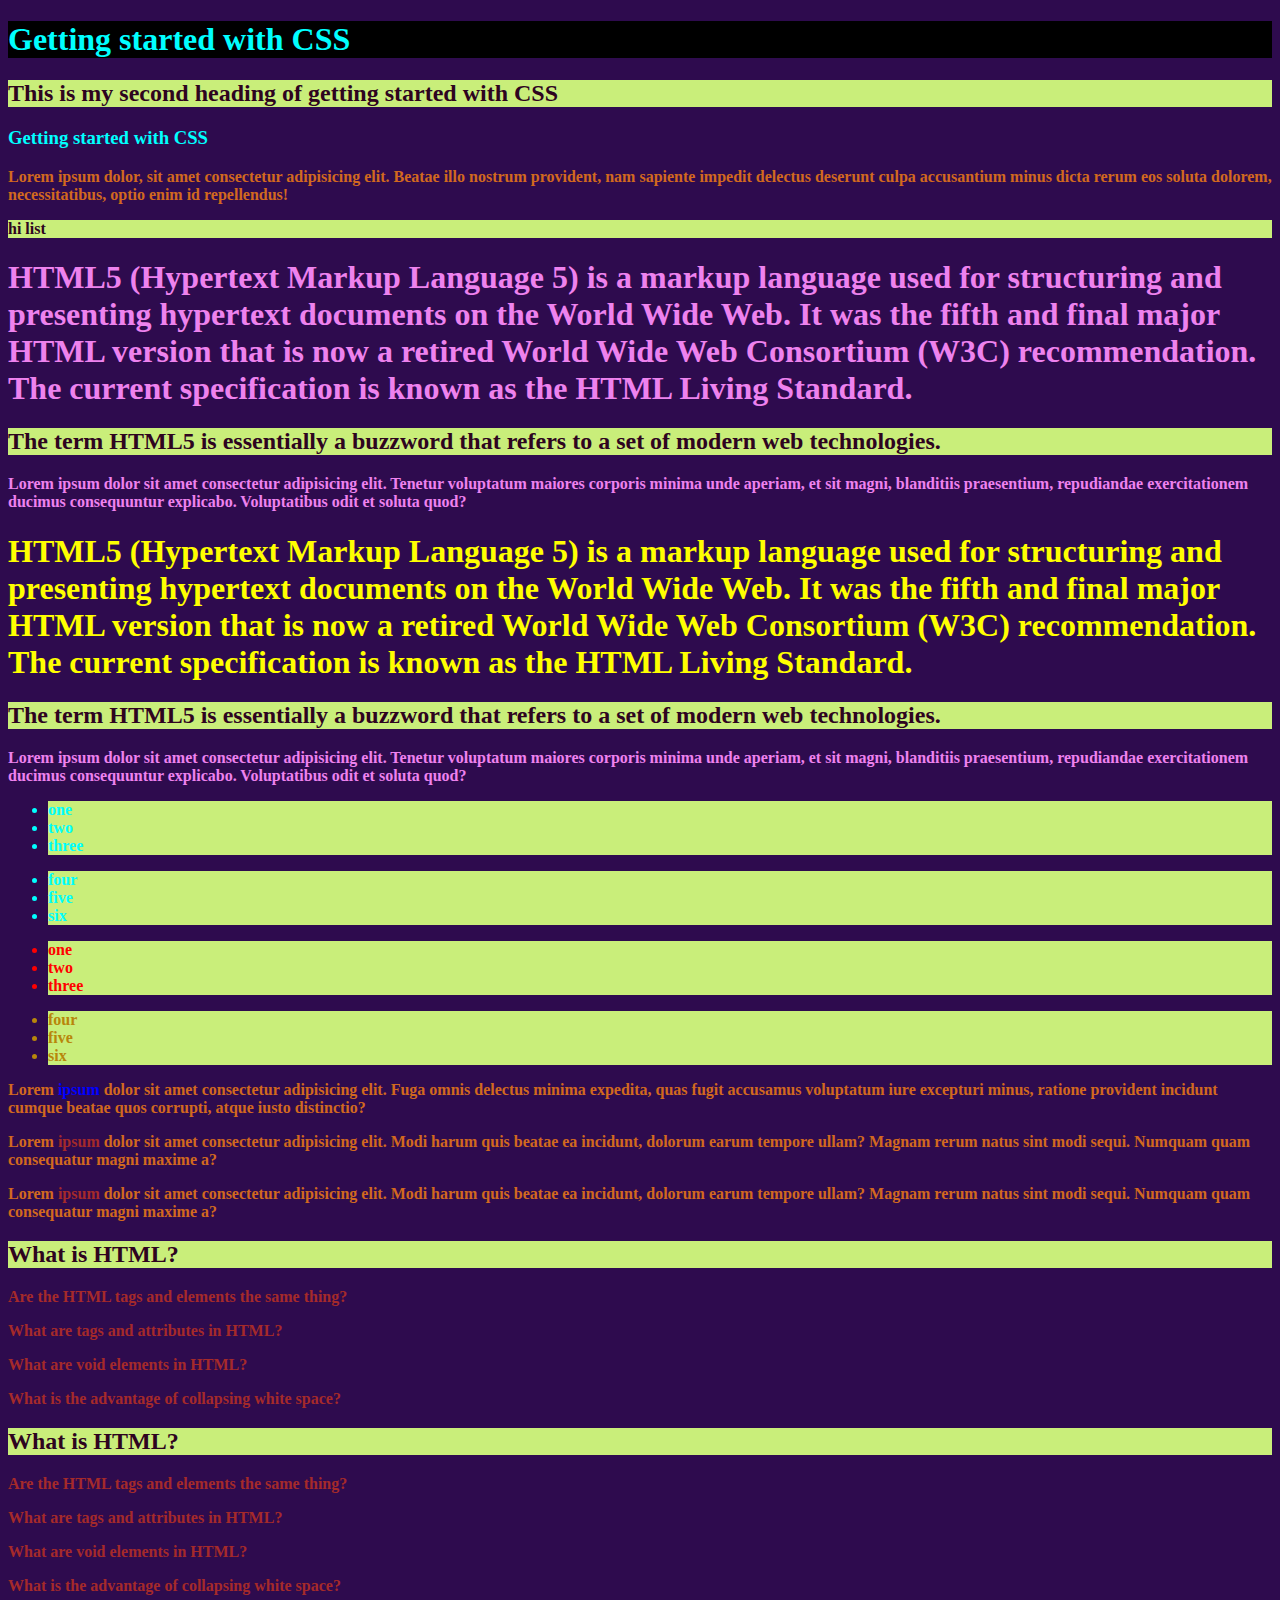
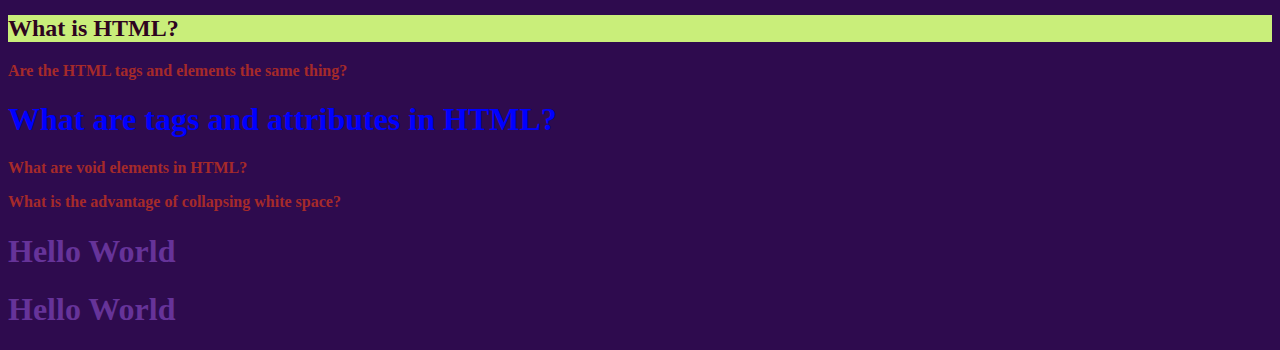
<file: 01. chapter-introducing-css/index.html>
<!DOCTYPE html>
<html lang="en">

<head>
    <meta charset="UTF-8">
    <meta name="viewport" content="width=device-width, initial-scale=1.0">
    <link rel="stylesheet" href="styles/style.css">
    <title>Getting-started-with-CSS</title>

    <!-- internal css -->
    <style>
        h1 {
            color: blue;
        }
    </style>
</head>

<body>
    <h1 style="color: aqua; background-color: black;">Getting started with CSS</h1>

    <!-- CSS selectors -->
    <h2>This is my second heading of getting started with CSS</h2>
    <h3>Getting started with CSS </h3>
    <p>
        Lorem ipsum dolor, sit amet consectetur adipisicing elit. Beatae illo nostrum provident, nam sapiente impedit
        delectus deserunt culpa accusantium minus dicta rerum eos soluta dolorem, necessitatibus, optio enim id
        repellendus!
    </p>
    <li>hi list</li>

    <!-- class selector -->
    <h1 class="heading">
        HTML5 (Hypertext Markup Language 5) is a markup language used for structuring and presenting hypertext documents
        on the World Wide Web. It was the fifth and final major HTML version that is now a retired World Wide Web
        Consortium (W3C) recommendation. The current specification is known as the HTML Living Standard.
    </h1>
    <h2> The term HTML5 is essentially a buzzword that refers to a set of modern web technologies.</h2>
    <p class="heading">
        Lorem ipsum dolor sit amet consectetur adipisicing elit. Tenetur voluptatum maiores corporis minima unde
        aperiam, et sit magni, blanditiis praesentium, repudiandae exercitationem ducimus consequuntur explicabo.
        Voluptatibus odit et soluta quod?
    </p>

    <!-- id selector -->
    <!-- N.B : cannot assign the same ID to multiple elements. -->
    <h1 id="CSS_firstChapter" class="heading">
        HTML5 (Hypertext Markup Language 5) is a markup language used for structuring and presenting hypertext documents
        on the World Wide Web. It was the fifth and final major HTML version that is now a retired World Wide Web
        Consortium (W3C) recommendation. The current specification is known as the HTML Living Standard.
    </h1>
    <h2>
        The term HTML5 is essentially a buzzword that refers to a set of modern web technologies.</h2>
    <p class="heading">
        Lorem ipsum dolor sit amet consectetur adipisicing elit. Tenetur voluptatum maiores corporis minima unde
        aperiam, et sit magni, blanditiis praesentium, repudiandae exercitationem ducimus consequuntur explicabo.
        Voluptatibus odit et soluta quod?
    </p>

    <!-- child selector -->
    <ul>
        <li>one</li>
        <li>two</li>
        <li>three</li>
    </ul>

    <ul>
        <li>four</li>
        <li>five</li>
        <li>six</li>
    </ul>

    <ul class="list-one">
        <li>one</li>
        <li>two</li>
        <li>three</li>
    </ul>

    <ul class="list-two">
        <li>four</li>
        <li>five</li>
        <li>six</li>
    </ul>

    <p>
        Lorem <b>ipsum</b> dolor sit amet consectetur adipisicing elit. Fuga omnis delectus minima expedita, quas fugit
        accusamus voluptatum iure excepturi minus, ratione provident incidunt cumque beatae quos corrupti, atque iusto
        distinctio?
    </p>

    <div class="main">
        <p>
            Lorem <b>ipsum</b> dolor sit amet consectetur adipisicing elit. Modi harum quis beatae ea incidunt, dolorum
            earum tempore ullam? Magnam rerum natus sint modi sequi. Numquam quam consequatur magni maxime a?
        </p>
    </div>

    <!-- Descendant Selector -->
    <div class="main">
        <p>
            Lorem <b>ipsum</b> dolor sit amet consectetur adipisicing elit. Modi harum quis beatae ea incidunt, dolorum
            earum tempore ullam? Magnam rerum natus sint modi sequi. Numquam quam consequatur magni maxime a?
        </p>
    </div>

    <!-- Adjacent Sibling Selector -->
    <h2 class="html5">What is HTML?</h2>
    <p>Are the HTML tags and elements the same thing?</p>
    <p>What are tags and attributes in HTML?</p>
    <p>What are void elements in HTML?</p>
    <p>What is the advantage of collapsing white space?</p>

    <!-- General Sibling Selector -->
    <h2 class="html5">What is HTML?</h2>
    <p>Are the HTML tags and elements the same thing?</p>
    <p>What are tags and attributes in HTML?</p>
    <p>What are void elements in HTML?</p>
    <p>What is the advantage of collapsing white space?</p>

    <h2 class="html5">What is HTML?</h2>
    <p>Are the HTML tags and elements the same thing?</p>
    <h1>What are tags and attributes in HTML?</h1>
    <p>What are void elements in HTML?</p>
    <p>What is the advantage of collapsing white space?</p>

    <!-- How Css Rules Cascade -->
    <h1 id="test" class="main">Hello World</h1>
    <h1 style="color: darkgray;" id="test" class="main">Hello World</h1>

    <!-- ---------------------------- -->
    <!-- Inheritance -->



</body>

</html>
</file>
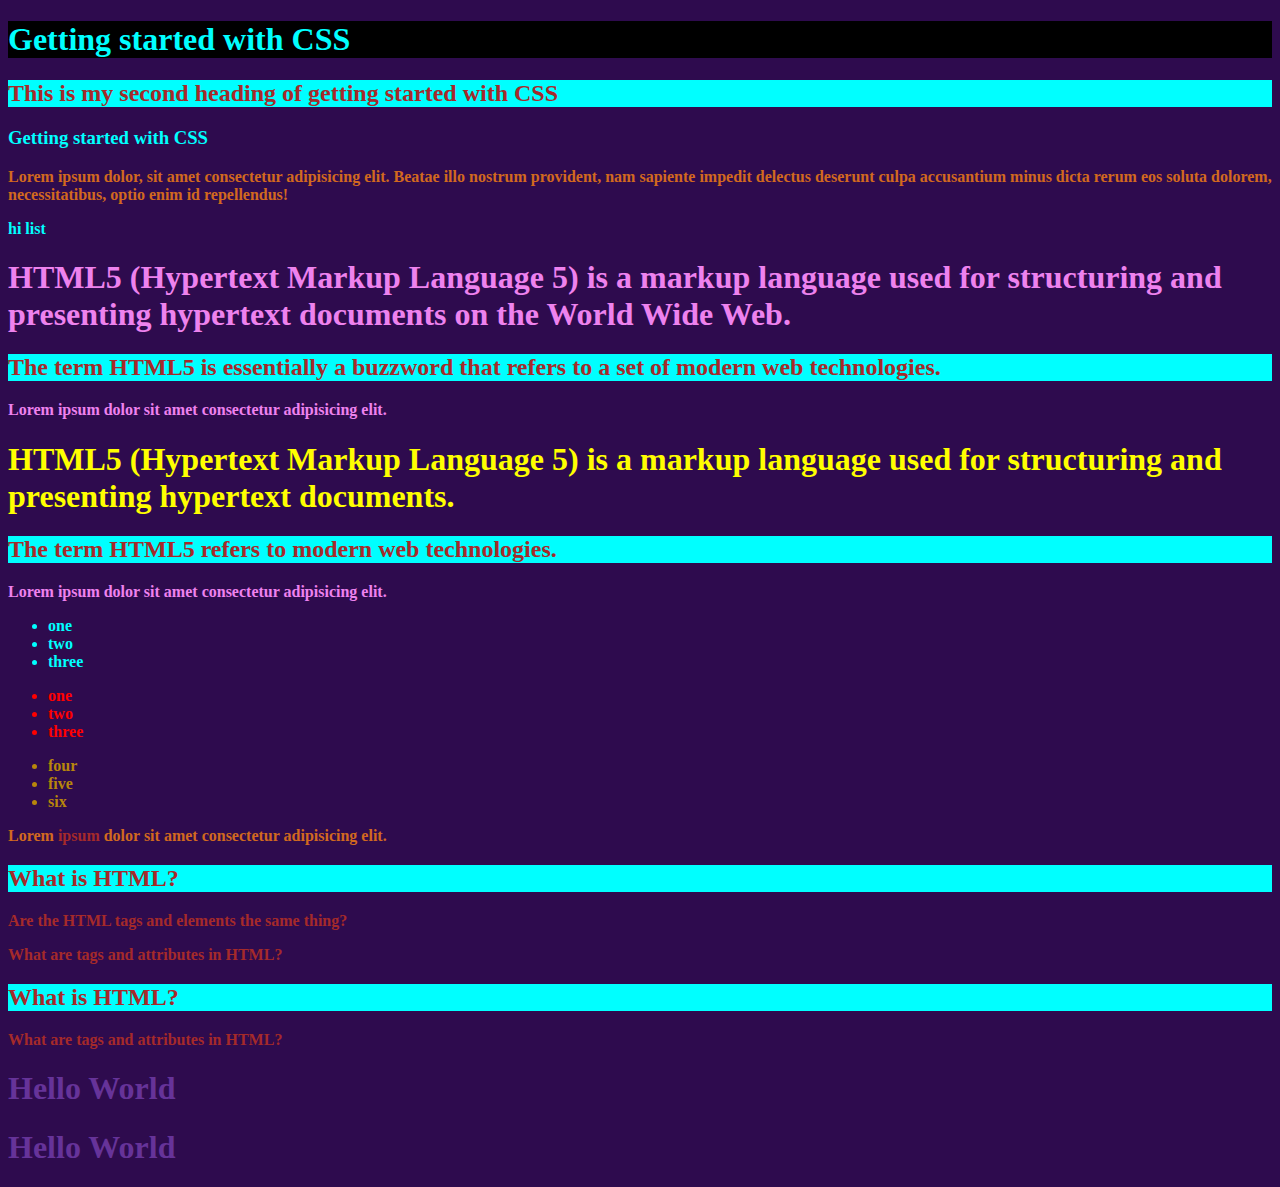
<file: 10. chapters-exercises/01. chapter-introducing-css-exercises/01. exercise-assignment for-introducing-css/index.html>
<!DOCTYPE html>
<html lang="en">

<head>
    <meta charset="UTF-8">
    <meta name="viewport" content="width=device-width, initial-scale=1.0">
    <link rel="stylesheet" href="styles/style.css">
    <title>Getting-started-with-CSS</title>

    <!-- internal css -->
    <style>
        h1 {
            color: blue;
        }
    </style>
</head>

<body>
    <h1 style="color: aqua; background-color: black;">Getting started with CSS</h1>

    <!-- CSS selectors -->
    <h2>This is my second heading of getting started with CSS</h2>
    <h3>Getting started with CSS </h3>
    <p>
        Lorem ipsum dolor, sit amet consectetur adipisicing elit. Beatae illo nostrum provident, nam sapiente impedit
        delectus deserunt culpa accusantium minus dicta rerum eos soluta dolorem, necessitatibus, optio enim id
        repellendus!
    </p>
    <li>hi list</li>

    <!-- class selector -->
    <h1 class="heading">
        HTML5 (Hypertext Markup Language 5) is a markup language used for structuring and presenting hypertext documents
        on the World Wide Web.
    </h1>
    <h2> The term HTML5 is essentially a buzzword that refers to a set of modern web technologies.</h2>
    <p class="heading">
        Lorem ipsum dolor sit amet consectetur adipisicing elit.
    </p>

    <!-- id selector -->
    <h1 id="CSS_firstChapter" class="heading">
        HTML5 (Hypertext Markup Language 5) is a markup language used for structuring and presenting hypertext
        documents.
    </h1>
    <h2>The term HTML5 refers to modern web technologies.</h2>
    <p class="heading">Lorem ipsum dolor sit amet consectetur adipisicing elit.</p>

    <!-- child selector -->
    <ul>
        <li>one</li>
        <li>two</li>
        <li>three</li>
    </ul>

    <ul class="list-one">
        <li>one</li>
        <li>two</li>
        <li>three</li>
    </ul>

    <ul class="list-two">
        <li>four</li>
        <li>five</li>
        <li>six</li>
    </ul>

    <div class="main">
        <p>
            Lorem <b>ipsum</b> dolor sit amet consectetur adipisicing elit.
        </p>
    </div>

    <!-- Adjacent Sibling Selector -->
    <h2 class="html5">What is HTML?</h2>
    <p>Are the HTML tags and elements the same thing?</p>
    <p>What are tags and attributes in HTML?</p>

    <!-- General Sibling Selector -->
    <h2 class="html5">What is HTML?</h2>
    <p>What are tags and attributes in HTML?</p>

    <!-- Cascading example -->
    <h1 id="test" class="main">Hello World</h1>
    <h1 style="color: darkgray;" id="test" class="main">Hello World</h1>

</body>
</html>
</file>
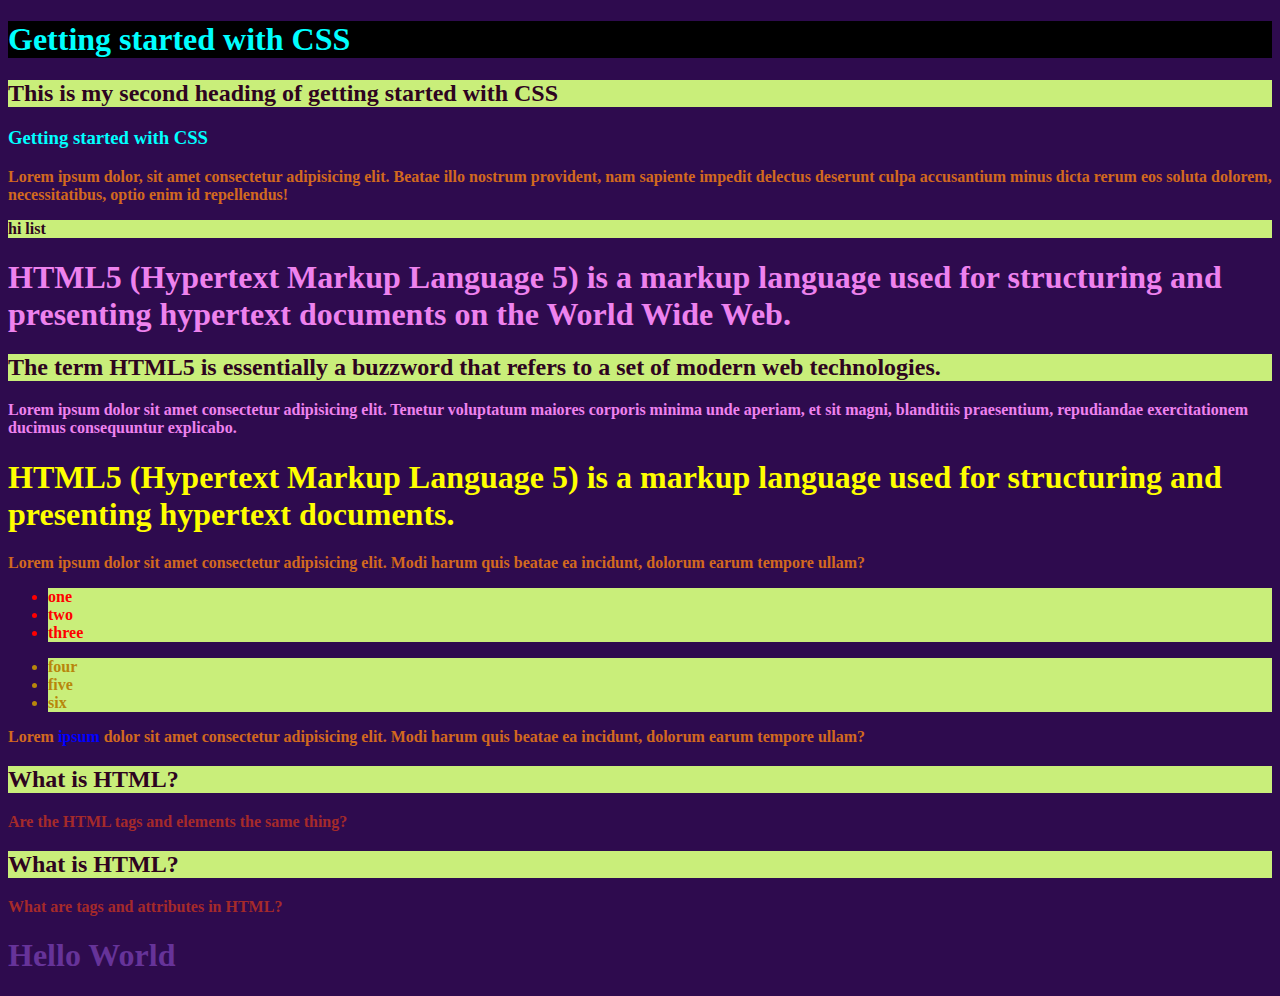
<file: 10. chapters-exercises/01. chapter-introducing-css-exercises/02. introducing-css-code-exercise/index.html>
<!DOCTYPE html>
<html lang="en">

<head>
    <meta charset="UTF-8">
    <meta name="viewport" content="width=device-width, initial-scale=1.0">
    <link rel="stylesheet" href="styles/style.css">
    <title>Getting-started-with-CSS</title>

    <!-- internal css -->
    <style>
        h1 {
            color: blue;
        }
    </style>
</head>

<body>
    <h1 style="color: aqua; background-color: black;">Getting started with CSS</h1>

    <!-- CSS selectors -->
    <h2>This is my second heading of getting started with CSS</h2>
    <h3>Getting started with CSS </h3>
    <p>
        Lorem ipsum dolor, sit amet consectetur adipisicing elit. Beatae illo nostrum provident, nam sapiente impedit
        delectus deserunt culpa accusantium minus dicta rerum eos soluta dolorem, necessitatibus, optio enim id
        repellendus!
    </p>
    <li>hi list</li>

    <!-- class selector -->
    <h1 class="heading">
        HTML5 (Hypertext Markup Language 5) is a markup language used for structuring and presenting hypertext documents
        on the World Wide Web.
    </h1>
    <h2> The term HTML5 is essentially a buzzword that refers to a set of modern web technologies.</h2>
    <p class="heading">
        Lorem ipsum dolor sit amet consectetur adipisicing elit. Tenetur voluptatum maiores corporis minima unde
        aperiam, et sit magni, blanditiis praesentium, repudiandae exercitationem ducimus consequuntur explicabo.
    </p>

    <!-- id selector -->
    <h1 id="CSS_firstChapter" class="heading">
        HTML5 (Hypertext Markup Language 5) is a markup language used for structuring and presenting hypertext
        documents.
    </h1>
    <p>
        Lorem ipsum dolor sit amet consectetur adipisicing elit. Modi harum quis beatae ea incidunt, dolorum earum
        tempore ullam?
    </p>

    <!-- child selector -->
    <ul class="list-one">
        <li>one</li>
        <li>two</li>
        <li>three</li>
    </ul>

    <ul class="list-two">
        <li>four</li>
        <li>five</li>
        <li>six</li>
    </ul>

    <!-- Descendant Selector -->
    <div class="main">
        <p>
            Lorem <b>ipsum</b> dolor sit amet consectetur adipisicing elit. Modi harum quis beatae ea incidunt, dolorum
            earum tempore ullam?
        </p>
    </div>

    <!-- Adjacent Sibling Selector -->
    <h2 class="html5">What is HTML?</h2>
    <p>Are the HTML tags and elements the same thing?</p>

    <!-- General Sibling Selector -->
    <h2 class="html5">What is HTML?</h2>
    <p>What are tags and attributes in HTML?</p>

    <h1 id="test" class="main">Hello World</h1>

</body>
</html>
</file>
<file: 01. chapter-introducing-css/styles/style.css>
h2 {
    color: brown;
    background-color: aqua;
}

/* CSS selectors */
/* universal selector */
* {
    color: aqua;
    background-color: rgb(46, 11, 78);
    font-weight: bold;
}

/* type selector */
h3 {
    color: aqua;
    background-color: rgb(46, 11, 78);
    font-weight: bold;
}

p {
    color: chocolate;
}

h2,
li {
    color: rgb(46, 4, 31);
    background-color: rgb(201, 238, 122);
}

/* class selector */
.heading {
    color: violet;
}

#CSS_firstChapter {
    color: yellow;
}

/* child selector */
ul>li {
    color: aqua;
}

ul.list-one>li {
    color: red;
}

ul.list-two>li {
    color: darkgoldenrod;
}

div.main>p>b {
    color: brown;
}

p>b {
    color: blue;
}

/* Descendant Selector */
div.main b {
    color: blue;
}

/* Adjacent Sibling Selector */
.html5+p {
    color: blue;
}

/* General Sibling Selector */
.html5~p {
    color: brown;
}

/* How Css Rules Cascade */
#test {
    color: greenyellow;
}

h1 {
    color: aqua;
}

h1 {
    color: red;
}

.main {
    color: aqua;
}

.main {
    color: aqua !important;
}

.main {
    color: rebeccapurple !important;
}

/* -- ------------------------------ */
/* Inheritance */
</file>
<file: 10. chapters-exercises/01. chapter-introducing-css-exercises/01. exercise-assignment for-introducing-css/styles/style.css>
/* CSS selectors */
h2 {
    color: brown;
    background-color: aqua;
}

/* universal selector */
* {
    color: aqua;
    background-color: rgb(46, 11, 78);
    font-weight: bold;
}

/* type selector */
h3 {
    color: aqua;
    background-color: rgb(46, 11, 78);
    font-weight: bold;
}

p {
    color: chocolate;
}

/* class selector */
.heading {
    color: violet;
}

/* id selector */
#CSS_firstChapter {
    color: yellow;
}

/* child selector */
ul>li {
    color: aqua;
}

ul.list-one>li {
    color: red;
}

ul.list-two>li {
    color: #b8860b;
}

div.main>p>b {
    color: brown;
}

p>b {
    color: blue;
}

/* Descendant Selector */
div.main b {
    color: blue;
}

/* Adjacent Sibling Selector */
.html5+p {
    color: blue;
}

/* General Sibling Selector */
.html5~p {
    color: brown;
}

/* How Css Rules Cascade */
#test {
    color: greenyellow;
}

h1 {
    color: aqua;
}

h1 {
    color: red;
}

.main {
    color: rebeccapurple !important;
}
</file>
<file: 10. chapters-exercises/01. chapter-introducing-css-exercises/02. introducing-css-code-exercise/styles/style.css>
h2 {
    color: brown;
    background-color: aqua;
}

/* Universal selector */
* {
    color: aqua;
    background-color: rgb(46, 11, 78);
    font-weight: bold;
}

/* Type selector */
h3 {
    color: aqua;
    background-color: rgb(46, 11, 78);
    font-weight: bold;
}

p {
    color: chocolate;
}

h2, li {
    color: rgb(46, 4, 31);
    background-color: rgb(201, 238, 122);
}

/* Class selector */
.heading {
    color: violet;
}

/* ID selector */
#CSS_firstChapter {
    color: yellow;
}

/* Child selector */
ul>li {
    color: aqua;
}

ul.list-one>li {
    color: red;
}

ul.list-two>li {
    color: #b8860b;
}

/* Descendant Selector */
div.main b {
    color: blue;
}

/* Adjacent Sibling Selector */
.html5+p {
    color: blue;
}

/* General Sibling Selector */
.html5~p {
    color: brown;
}

/* Cascading styles */
#test {
    color: greenyellow;
}

h1 {
    color: red;
}

.main {
    color: rebeccapurple !important;
}
</file>
